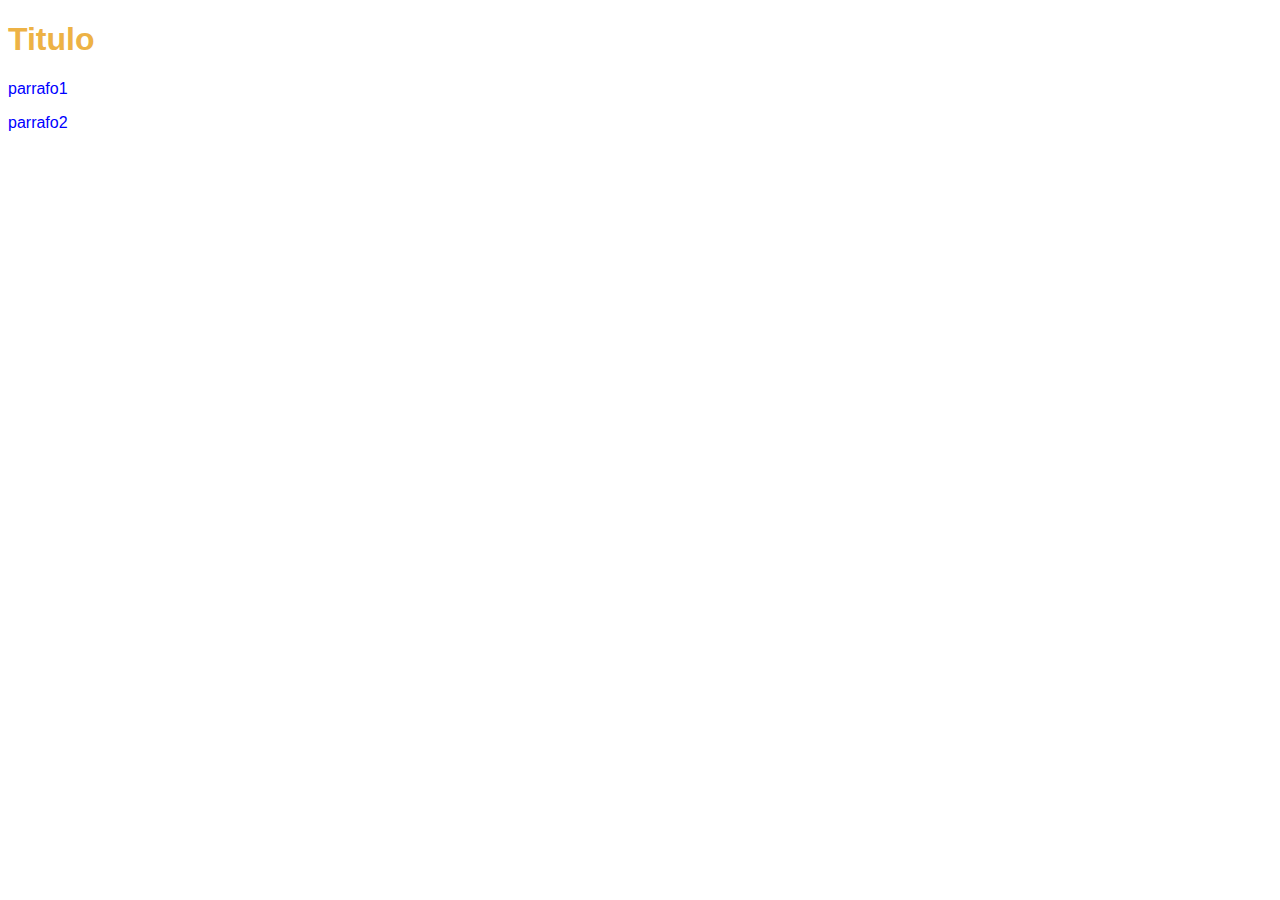
<file: index.html>
<!DOCTYPE html>
<html lang="en">
<head>
    <meta charset="UTF-8">
    <meta http-equiv="X-UA-Compatible" content="IE=edge">
    <meta name="viewport" content="width=device-width, initial-scale=1.0">
    <title>Document</title>
    <link rel="stylesheet" href="css/estilos.css">
</head>
<body>
    <h1> Titulo</h1>
    <p>parrafo1</p>
    <p>parrafo2</p>
</body>
</html>
</file>
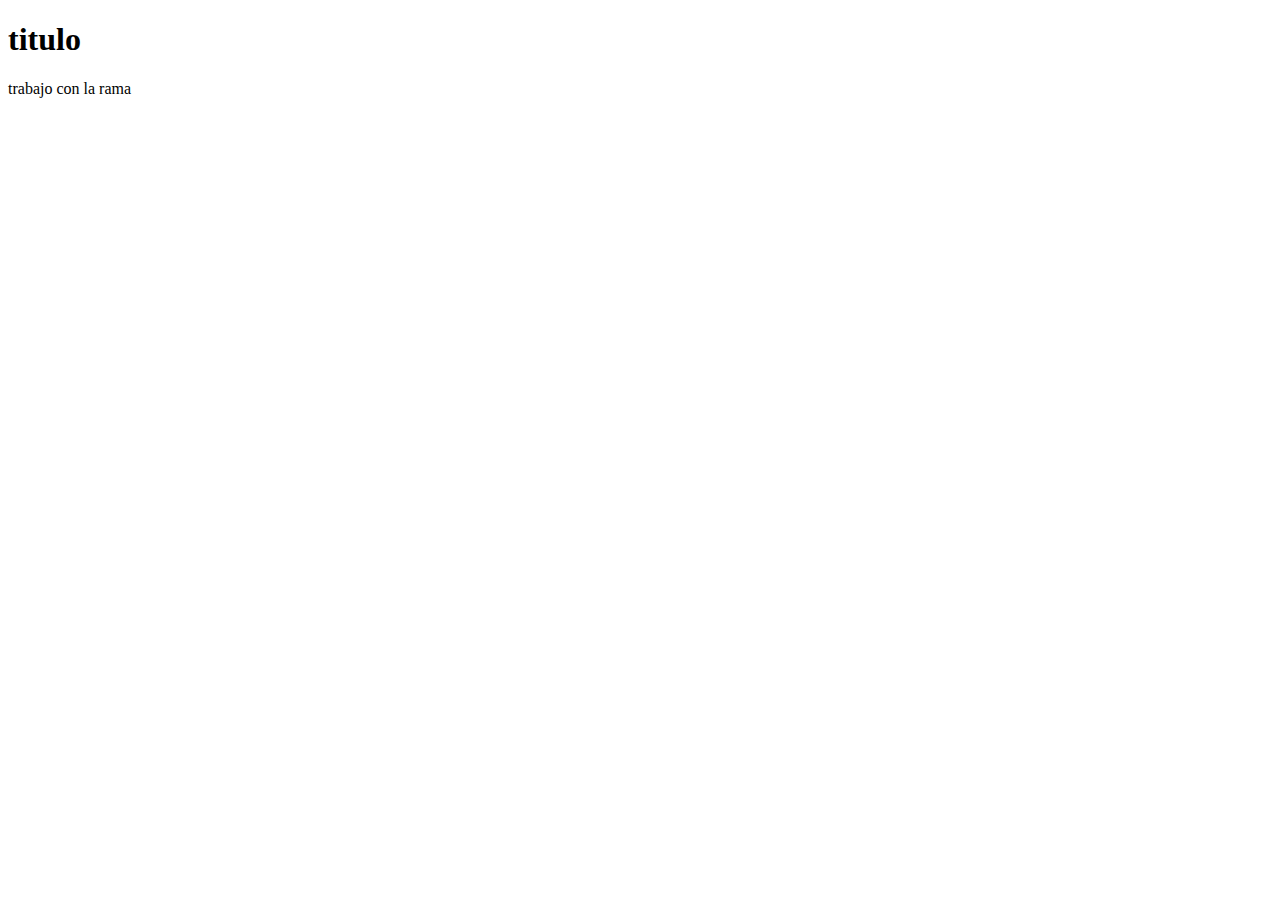
<file: index5.html>
<!DOCTYPE html>
<html lang="en">
<head>
    <meta charset="UTF-8">
    <meta http-equiv="X-UA-Compatible" content="IE=edge">
    <meta name="viewport" content="width=device-width, initial-scale=1.0">
    <title>Document</title>
</head>
<body>
    <h1>titulo</h1>
    <p>trabajo con la rama</p>
</body>
</html>
</file>
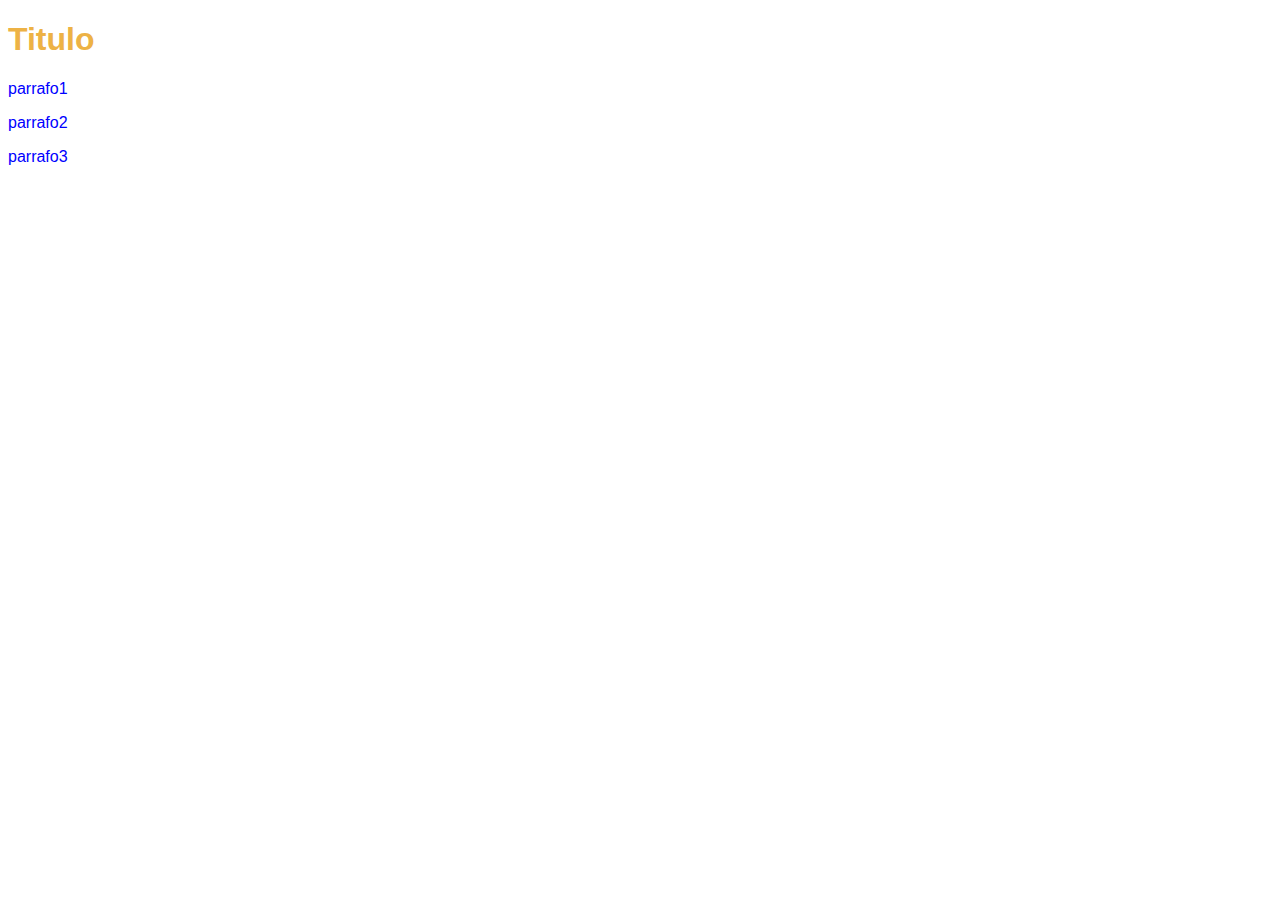
<file: indexcopia.html>
<!DOCTYPE html>
<html lang="en">
<head>
    <meta charset="UTF-8">
    <meta http-equiv="X-UA-Compatible" content="IE=edge">
    <meta name="viewport" content="width=device-width, initial-scale=1.0">
    <title>Document</title>
    <link rel="stylesheet" href="css/estilos.css">
</head>
<body>
    <h1> Titulo</h1>
    <p>parrafo1</p>
    <p>parrafo2</p>
    <p>parrafo3</p>
</body>
</html>
</file>
<file: css/estilos.css>
h1{ color: rgb(237, 178, 69)}
p{color:blue}
h1,p{font-family:calibri,sans-serif };
body{background-color: aqua;}
</file>
